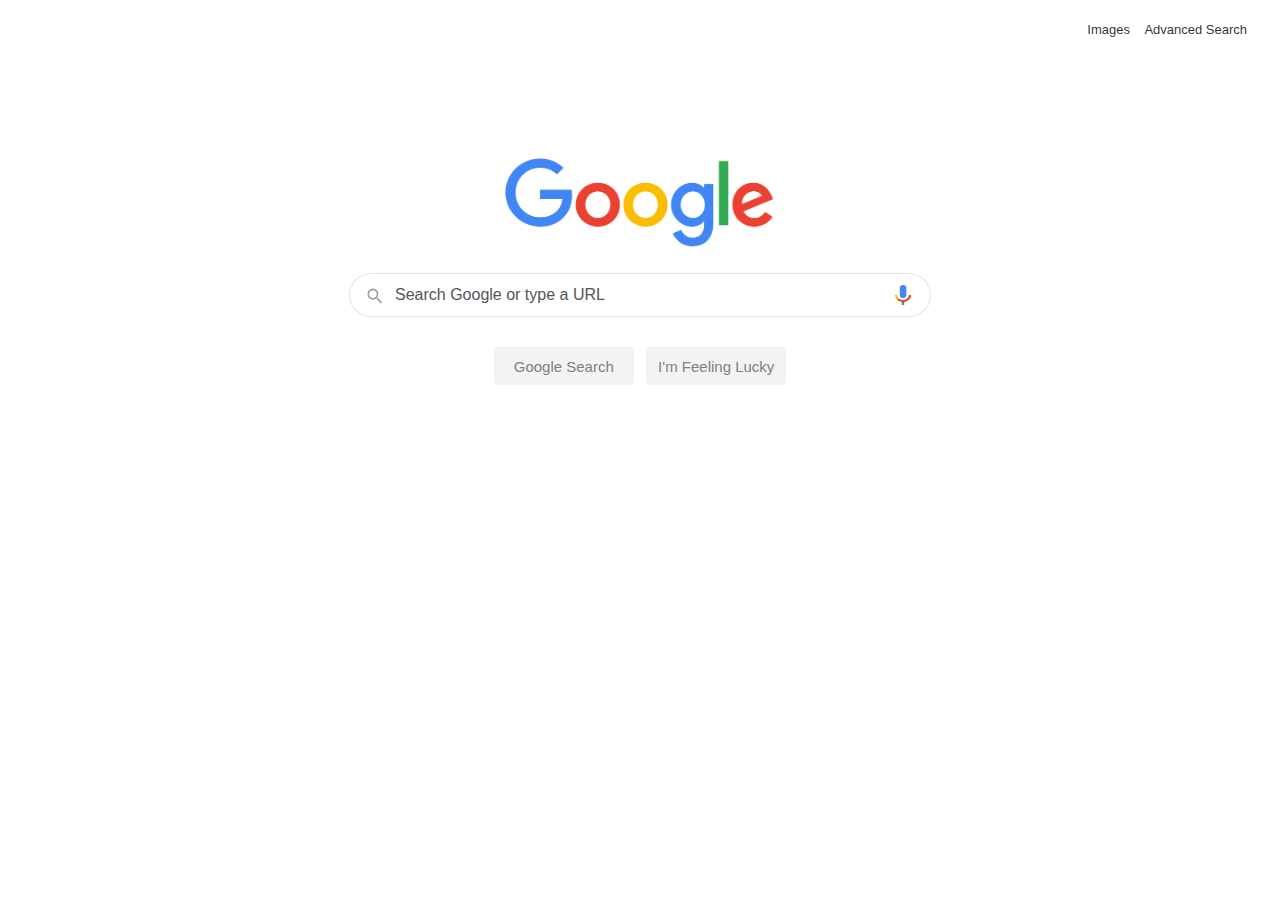
<file: index.html>
<!DOCTYPE html>
<html lang="en">
    <head>
        <title>Search</title>
        <link rel="stylesheet" href="style.css">
    </head>
    <body>
        <div id="links">
            <a href="images.html">Images</a>
            <a href="advanced.html">Advanced Search</a>
        </div>
        <div id="form">
            <form id="form1" action="https://google.com/search">
                <img id="logo" src="images/google.png"><br>
                <input class="txt" id="search-txt" type="text" name="q" placeholder="Search Google or type a URL"><br>
                <input class="btn" type="submit" value="Google Search">
                <input class="btn" name="btnI" type="submit" value="I'm Feeling Lucky">
            </form>
        </div>
    </body>
</html>
</file>
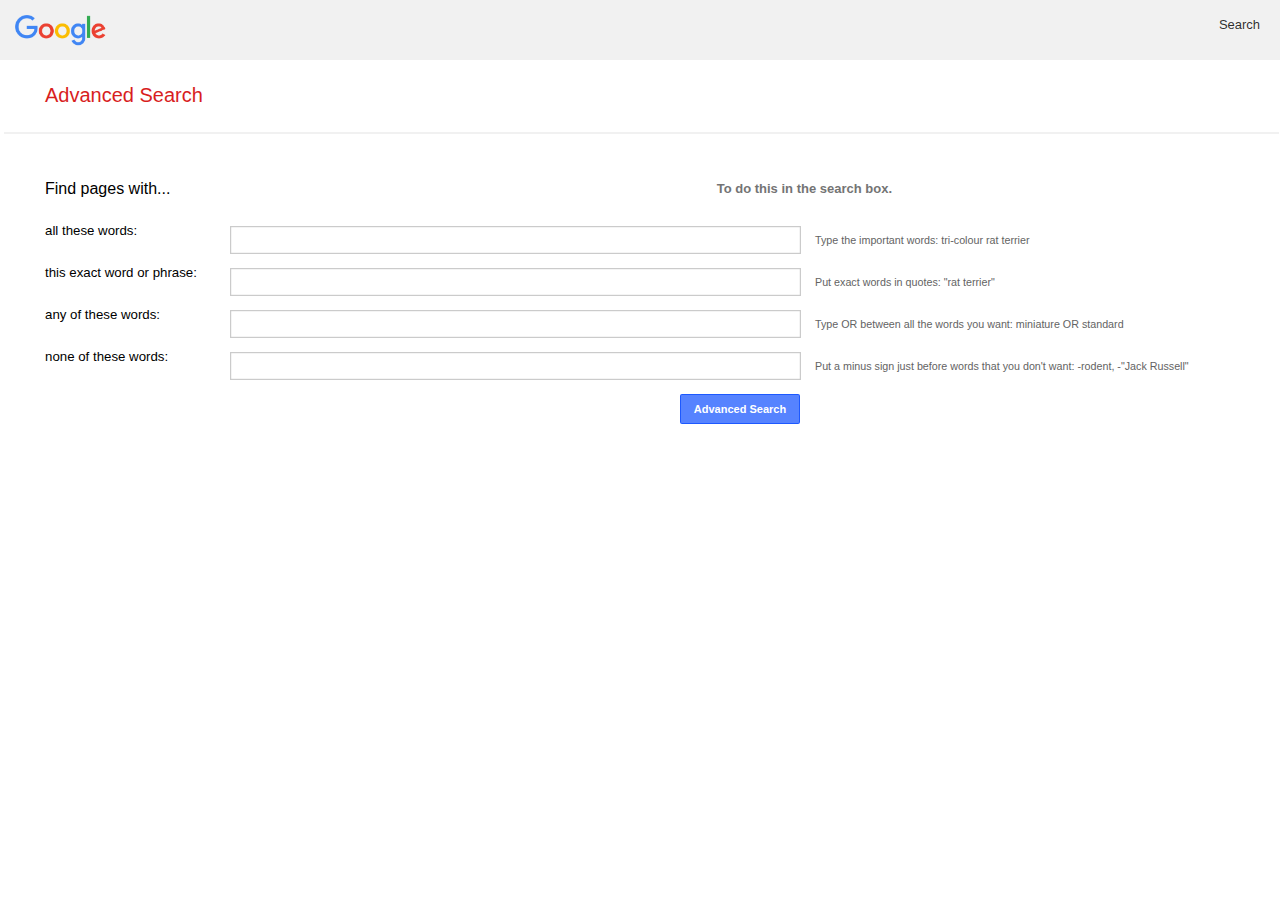
<file: advanced.html>
<!DOCTYPE html>
<html lang="en">
    <head>
        <title>Advanced</title>
        <link rel="stylesheet" href="style.css">
        <link rel="stylesheet" href="advanced.css">
    </head>
    <body>
        <div id="adv-header">
            <img id="logo-ad" src="images/google.png">
            <a id="adv-link" href="index.html">Search</a>
        </div>
        <div id="subheader">
            <h2>Advanced Search</h2>
            <hr>
        </div>
        <div id="parent-div">
            <h4>Find pages with...</h4><h6 id="todo-title">To do this in the search box.</h6>
            <form id="form2" action="https://www.google.com/search?">
                <div id="label">
                    <h5>all these words:</h5>
                    <h5>this exact word or phrase:</h5>
                    <h5>any of these words:</h5>
                    <h5>none of these words:</h5>
                </div>
                <div id="txt-inputs">
                    <input name="as_q" class="txtbox"type="text"><br>
                    <input name="as_epq"class="txtbox"type="text"><br>
                    <input name="as_oq"class="txtbox"type="text"><br>
                    <input name="as_eq"class="txtbox"type="text"><br>
                    <input id="blue-btn" type="submit" value="Advanced Search">
                </div>
                <div id="todo">
                    <h6 class="todos">Type the important words: tri-colour rat terrier</h6><br>
                    <h6 class="todos">Put exact words in quotes: "rat terrier"</h6><br>
                    <h6 class="todos">Type OR between all the words you want: miniature OR standard</h6><br>
                    <h6 class="todos">Put a minus sign just before words that you don't want: -rodent, -"Jack Russell"</h6><br>
                </div>
            </form>
        </div>
    </body>
</html>
</file>
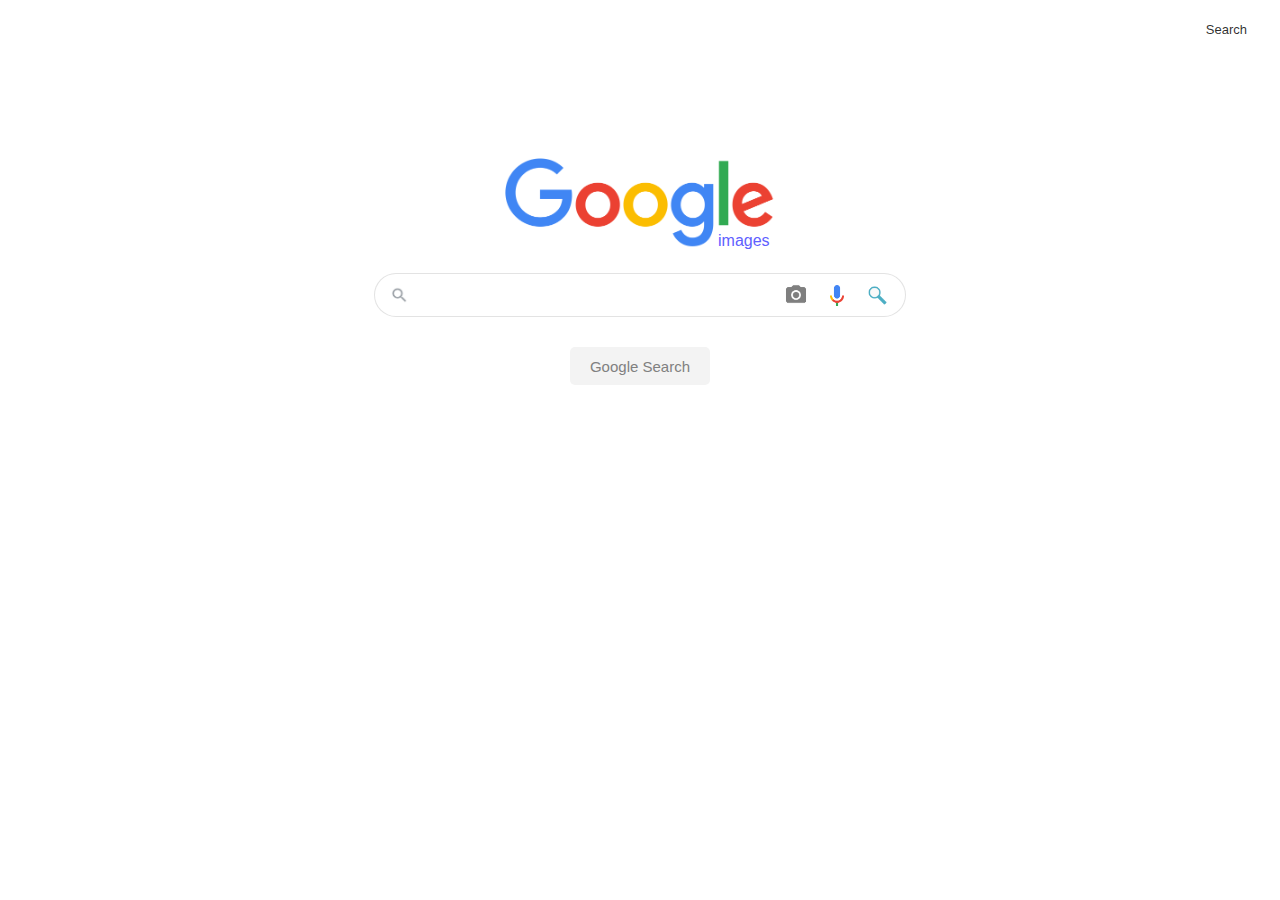
<file: images.html>
<!DOCTYPE html>
<html lang="en">
    <head>
        <title>Google Images</title>
        <link rel="stylesheet" href="style.css">
    </head>
    <body>
        <div id="links">
            <a href="index.html">Search</a>
        </div>
        <div id="form">
            <form id="form1" action="https://www.google.com/images?">
                <img id="logo" src="images/google.png"><text>images</text>
                <br>
                <input class="txt" id="img-txt" type="text" name="q"><br>
                <input class="btn" type="submit" value="Google Search">
            </form>
        </div>
    </body>
</html>
</file>
<file: style.css>
html, body {
    height: 95.5%;
    font-family: sans-serif;
}
#links {
    text-align: right;
    margin: 20px;
}
a {
    margin: 5px;
    color: rgba(0, 0, 0, 0.829);
    text-decoration: none;
    font-size: 13px;
}
a:hover {
    text-decoration: underline;
}
#form1 {
    text-align: center;
    margin:auto;
    margin-top: 0px;
}
#form {
    height: 100%;
    display: flex;
}
#img-txt {
    width: 345px;
    padding-right: 140px;
    background-image:url(grey-icon.png), url(camera.png), url(microphone.png), url(blue-icon.jpg);
    background-position: 15px 12px, 404px 3px, 455px, 493px;
    background-size: 3.5%, 6.4%, 2.7%;
    background-repeat: no-repeat;
}
#search-txt {
    width: 485px;
    padding-right: 50px;
    background:url(grey-icon.png),  url(microphone.png);
    background-position: 15px 12px, 545px;
    background-size: 3.5%, 2.7% 20px;
    background-repeat: no-repeat;
}
.txt {
    height: 40px;
    border-radius: 25px;
    border: 1px solid rgba(128, 128, 128, 0.219);
    outline: none;
    font-size: 16px;
    padding-left: 45px;
}
.txt:hover {
    box-shadow: 0px 1px 5px rgba(128, 128, 128, 0.507);
    border-color: transparent;
}
#search-txt::placeholder {
    color: rgb(85, 85, 85);
}
.btn {
    width: 140px;
    height: 38px;
    margin: 4px;
    margin-top: 30px;
    background-color: rgb(243, 243, 243);
    color: grey;
    border: 1px solid rgba(128, 128, 128, 0);
    border-radius: 5px;
    font-size: 15px;
    outline: none;
}
.btn:hover {
    background-color: rgba(243, 243, 243, 0.788);
    border: 1px solid rgba(128, 128, 128, 0.452);
    box-shadow: 0px 1px rgba(172, 172, 172, 0.281);
}
#logo {
    width: 270px;
    margin: 20px;
    margin-top: 100px;
}
text {
    position: absolute;
    margin-top: 174px;
    margin-left: -77px;
    color: rgb(96, 96, 255);
}
</file>
<file: advanced.css>
#adv-header {
    background-color: rgb(241, 241, 241);
    width: 98.9%;
    height: 30px;
    text-align: right;
    padding: 15px;
    margin: -8px;
}
#logo-ad {
    float: left;
    width: 91px;
}
#adv-link {
    margin-bottom: 20px;
}
#subheader {
    width: 98.9%;
    height: 30px;
    padding: 15px;
    margin: -8px;
}
h2 {
    vertical-align: 20px;
    margin-left: 30px;
    font-weight: 100;
    font-size: 20px;
    color: rgb(216, 30, 30);
}
hr {
    width: 101.8%;
    border: 1px solid rgba(224, 224, 224, 0.466);
    margin-left: -11px;
    margin-top: 25px;
}
#parent-div {
    padding-top: 55px;
    padding-left: 37px;
    text-align: left;
}
h4 {
    font-weight: 100;
}
h6 {
    float: right;
}
#label {
    margin-top: -2px;
}
h5 {
    font-weight: 100;
    margin-top: 27px;
}
.txtbox {
    margin-bottom: 14px;
    padding-left: 7px;
    padding-right: 7px;
    width: 555px;
    height: 24px;
    border: 1px solid rgba(190, 190, 190, 0.795);
    -webkit-box-shadow:inset 0 0 1px rgba(0, 0, 0, 0.397);
    -moz-box-shadow:inset 0 0 1px rgba(0, 0, 0, 0.418);
    box-shadow:inset 0 0 1px rgba(0, 0, 0, 0.438);
}
.txtbox:focus {
    outline: 1px solid rgb(61, 129, 255);
}
#txt-inputs {
    margin-top: -170px;
    margin-left: 185px;
}
#todo {
    float: left;
    margin-top: -215px;
    margin-left: 770px;
}
#todo-title {
    font-size: 13px;
    margin-top: -39px;
    margin-right: 380px;
    text-align: left;
    float: right;
    color: rgb(116, 116, 116);
}
.todos {
    margin-bottom: 5px;
    color: rgb(99, 99, 99);
    float: left;
    font-weight: lighter;
}
.font2 {
    float: left;
}
#blue-btn {
    height: 30px;
    width: 120px;
    background-color: rgba(0, 68, 255, 0.664);
    color: white;
    border: 1px solid rgba(0, 68, 255, 0.664);
    border-radius: 2px;
    font-weight: bold;
    font-size: 11px;
    margin-left: 450px;
    outline: thin;
}
#blue-btn:hover {
    border-color: rgb(0, 58, 216);
    background-color: rgba(0, 68, 255, 0.76);
}
#blue-btn:focus {
    border-color: rgb(89, 142, 255);
}
</file>
